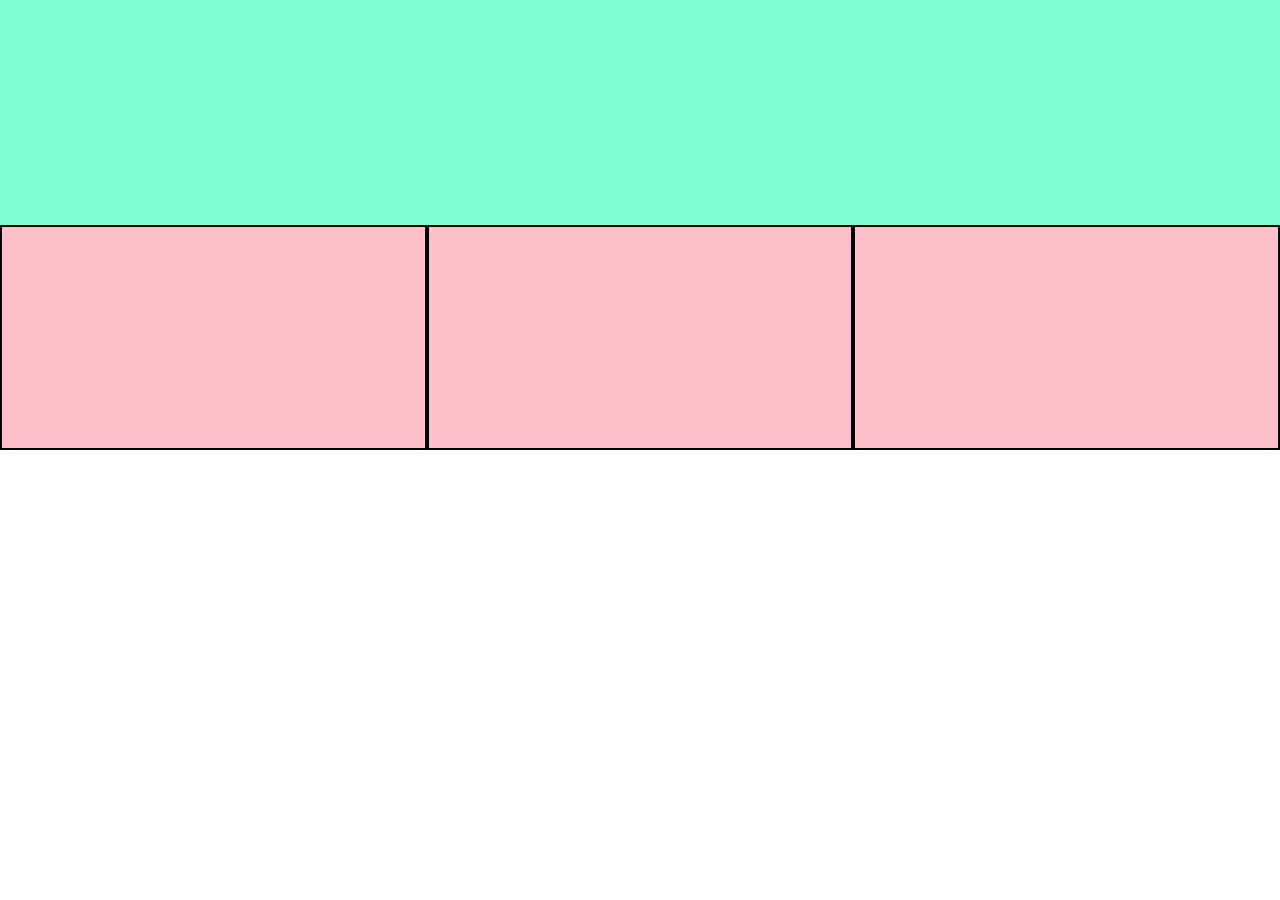
<file: index.html>
<!DOCTYPE html>
<html lang="en">
<head>
    <meta charset="UTF-8">
    <meta name="viewport" content="width=device-width, initial-scale=1.0">
    <title>Layout Practice</title>
    <link rel="stylesheet" href="style.css">
</head>
<body>
    <header></header>
    <section>
        <div class="triple"></div>
        <div class="triple"></div>
        <div class="triple"></div>
    </section>
    <section>
        <div class="semi"></div>
         <div class="semi"></div>
    </section>
    <footer></footer>
</body>
</html>
</file>
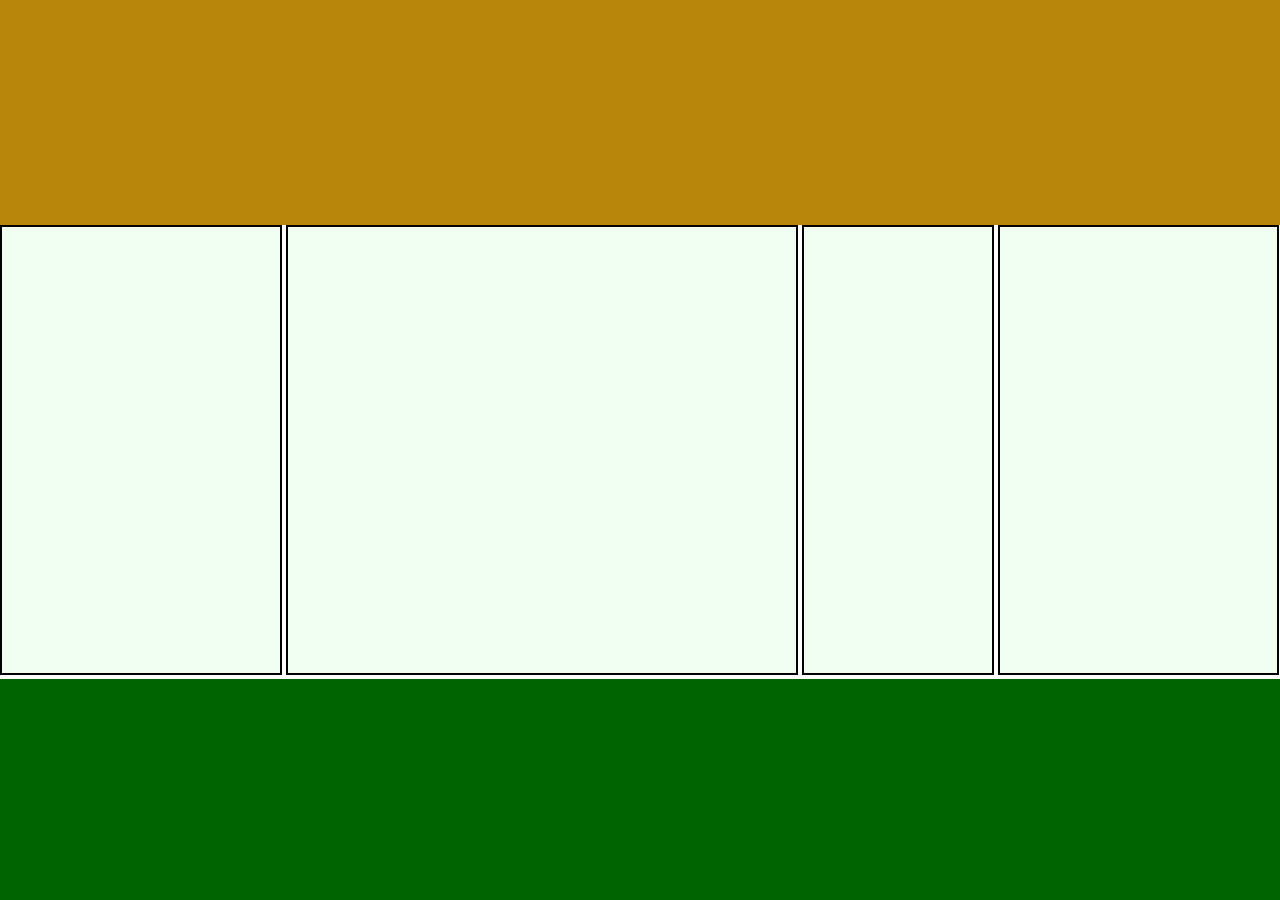
<file: page3.html>
<!DOCTYPE html>
<html lang="en">
<head>
    <meta charset="UTF-8">
    <meta name="viewport" content="width=device-width, initial-scale=1.0">
    <title>Document</title>
</head>
<body>
    <style>
          *, 
        *::before,
        *::after{
        box-sizing: border-box;
        margin: 0;
        }
        header{
            width: 100vw;
            height: 25vh;
            background-color: darkgoldenrod;
        }
         .columns{
             height: 50vh;
            
             background-color: honeydew;
             border: 2px black solid;
             display: inline-block;
             margin: 0;
         }

         #col1, #col4{

            width: 22vw;
         }

         #col2{
             width: 40vw;
         }

         #col3{
             width: 15vw;
         }

        
         footer{
            width: 100vw;
            height: 25vh;
            background-color:darkgreen;
            position:fixed;
        }
    </style>

     <header></header>
    <div class="columns" id="col1"></div>
    <div class="columns" id="col2"></div>
    <div class="columns" id="col3"></div>
    <div class="columns" id="col4"></div>
    <footer></footer>
</body>
</html>
</file>
<file: style.css>
*, 
*::before,
*::after{
    box-sizing: border-box;
    margin: 0;
}

header{
    width: 100vw;
    height: 25vh;
    background-color: aquamarine;
}

.triple{
    width: 33.33vw;
    background-color: pink;
    height: 25vh;
    border: 2px solid black;
    /*display: flex;*/
    flex-direction: column;
    float: left;
    
}

footer{
    width:100vw;
    height: 25vh;
    background-color: bisque;
}
</file>
